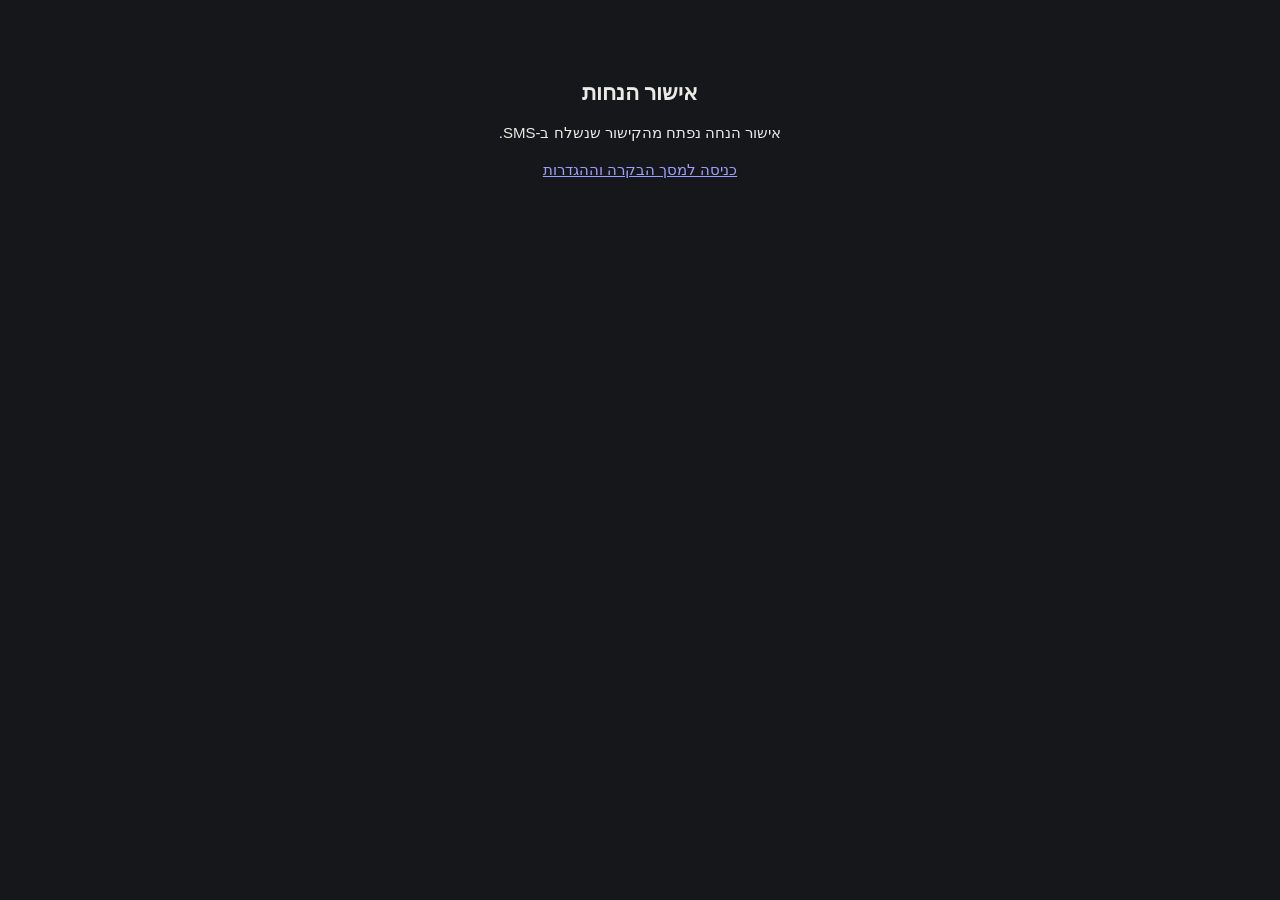
<file: index.html>
<!doctype html><html lang="he" dir="rtl"><head><meta charset="utf-8"><meta name="robots" content="noindex"><meta name="viewport" content="width=device-width, initial-scale=1"><title>אישור הנחות</title><link rel="stylesheet" href="style.css?v=2"></head>
<body><main style="max-width:420px;margin:64px auto;padding:16px;text-align:center"><h1>אישור הנחות</h1><p>אישור הנחה נפתח מהקישור שנשלח ב-SMS.</p><p><a href="settings.html">כניסה למסך הבקרה וההגדרות</a></p></main></body></html>
</file>
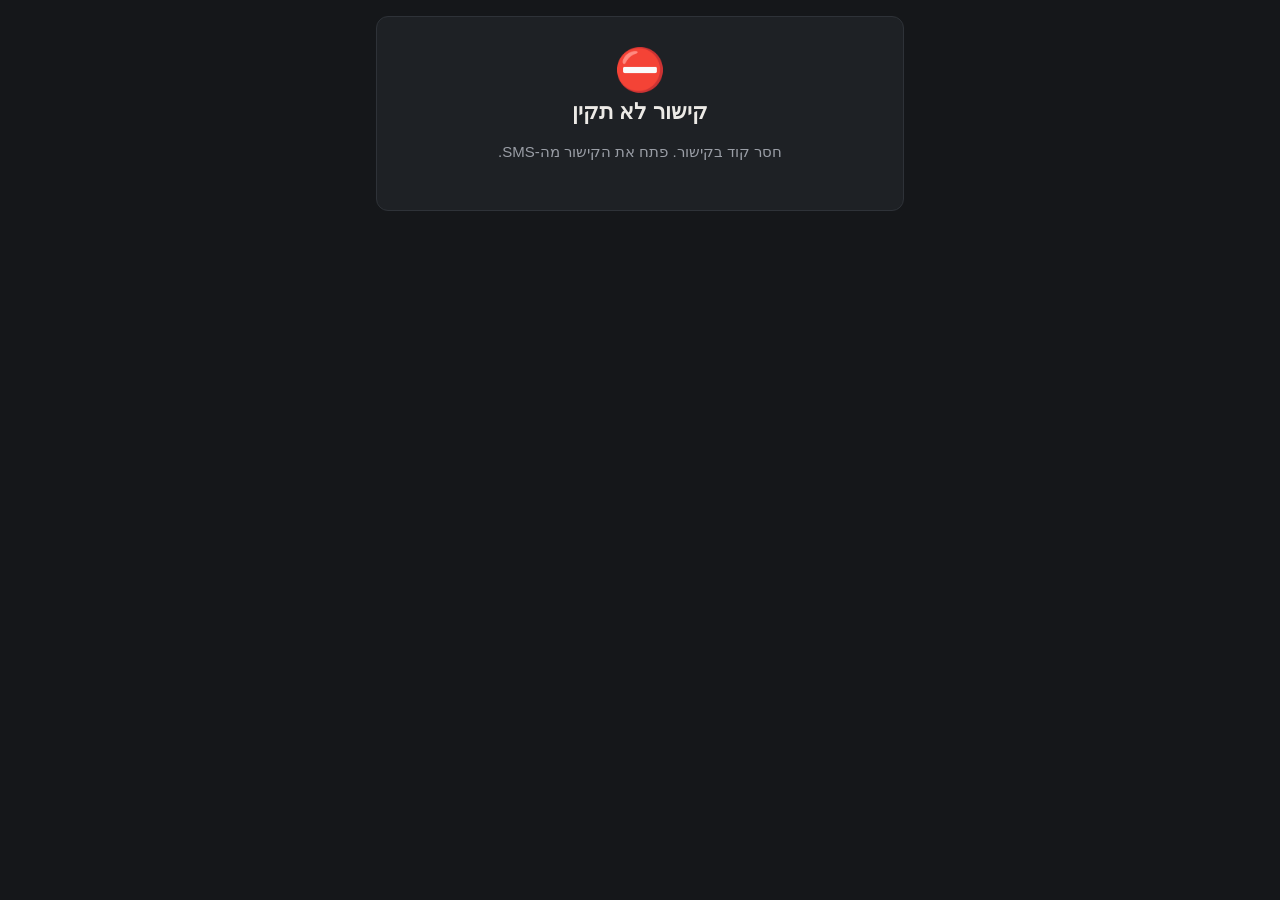
<file: approve.html>
<!doctype html>
<html lang="he" dir="rtl">
<head>
<meta charset="utf-8">
<meta name="viewport" content="width=device-width, initial-scale=1">
<meta name="robots" content="noindex">
<title>אישור הנחה</title>
<link rel="stylesheet" href="style.css?v=2">
<style>
  main { max-width: 560px; margin: 0 auto; padding: 16px; display: grid; gap: 12px; }
  .head { display: flex; justify-content: space-between; align-items: baseline; gap: 8px; flex-wrap: wrap; }
  .meta { display: grid; grid-template-columns: auto 1fr; gap: 2px 12px; font-size: .92rem; }
  .meta dt { color: var(--muted); }
  .meta dd { margin: 0; }
  .summary { display: grid; grid-template-columns: repeat(3, 1fr); gap: 8px; text-align: center; }
  .summary .big { font-size: 1.45rem; font-weight: 700; }
  .summary .disc .big { color: var(--bad); }
  .line { display: grid; grid-template-columns: 1fr auto; gap: 2px 10px; padding: 12px 0; border-bottom: 1px solid var(--line); }
  .line:last-child { border-bottom: none; }
  .line .name { font-weight: 500; }
  .line .prices { text-align: end; }
  .line .was { text-decoration: line-through; color: var(--muted); font-size: .85rem; }
  .line .sub { grid-column: 1 / -1; display: flex; gap: 6px; flex-wrap: wrap; align-items: center; font-size: .85rem; }
  .line.ctx { opacity: .75; }
  .line .unit { grid-column: 1 / -1; display: flex; flex-wrap: wrap; gap: 4px 10px; align-items: baseline; background: var(--bg); border-radius: 8px; padding: 6px 10px; margin-top: 4px; font-size: .9rem; }
  .line .unit b { font-size: 1.05rem; }
  .seg { grid-column: 1 / -1; display: grid; grid-template-columns: 1fr 1fr; border: 1px solid var(--line); border-radius: 10px; overflow: hidden; margin-top: 6px; }
  .seg button { border: none; border-radius: 0; padding: .6em; background: var(--surface); color: var(--muted); }
  .seg button + button { border-inline-start: 1px solid var(--line); }
  .seg button[aria-pressed="true"].a { background: var(--ok-bg); color: var(--ok); font-weight: 600; }
  .seg button[aria-pressed="true"].r { background: var(--bad-bg); color: var(--bad); font-weight: 600; }
  .quick { display: flex; gap: 8px; justify-content: flex-end; }
  .quick button { font-size: .85rem; padding: .35em .8em; }
  #send { padding: .9em; font-size: 1.05rem; }
  textarea { min-height: 64px; resize: vertical; }
  details summary { cursor: pointer; color: var(--muted); padding: 4px 0; }
  .result { text-align: center; padding: 32px 16px; }
  .result .icon { font-size: 2.6rem; line-height: 1; margin-bottom: 8px; }
  .hidden { display: none !important; }
</style>
</head>
<body>
<div id="demo" class="demo-banner hidden">מצב הדגמה: נתונים לדוגמה, שום דבר לא נשלח לפריוריטי</div>
<main>
  <div id="loading" class="card result"><span class="muted">טוען את פרטי ההזמנה…</span></div>

  <section id="view" class="hidden" style="display:grid;gap:12px">
    <div class="card">
      <div class="head">
        <h1>אישור הנחה</h1>
        <span id="level" class="badge warn"></span>
      </div>
      <dl class="meta">
        <dt>הזמנה</dt><dd id="ordname" class="num"></dd>
        <dt>סניף</dt><dd id="branch"></dd>
        <dt>מוכר</dt><dd id="seller"></dd>
        <dt>לקוח</dt><dd id="customer"></dd>
      </dl>
    </div>

    <div class="card summary">
      <div><div class="muted">מחיר מחירון</div><div id="listTotal" class="big num"></div></div>
      <div class="disc"><div class="muted">הנחה בהזמנה</div><div id="orderPct" class="big num"></div><small id="discountTotal" class="num"></small></div>
      <div><div class="muted">לתשלום</div><div id="total" class="big num"></div></div>
    </div>

    <div class="card">
      <div class="head">
        <div>
          <h2 id="needTitle" style="margin:0">כל ההזמנה</h2>
          <small id="needSub" class="muted"></small>
        </div>
        <div class="quick"><button id="allA">אשר הכול</button><button id="allR">דחה הכול</button></div>
      </div>
      <div id="need"></div>
    </div>

    <div class="card" style="display:grid;gap:10px">
      <label for="note">הערה <small>(חובה כשיש דחייה, המוכר יקבל אותה ב-SMS)</small></label>
      <textarea id="note" maxlength="120" placeholder="למשל: אושר בגלל לקוח חוזר"></textarea>
      <button id="send" class="primary">שלח החלטה</button>
      <div id="confirmBox" class="hidden" style="display:grid;gap:8px">
        <div id="confirmText" style="font-weight:600;text-align:center"></div>
        <div style="display:grid;grid-template-columns:1fr 1fr;gap:8px">
          <button id="confirmYes" class="primary">כן, שלח</button>
          <button id="confirmNo">ביטול</button>
        </div>
      </div>
      <small id="err" class="hidden" style="color:var(--bad)"></small>
    </div>
  </section>

  <section id="done" class="card result hidden">
    <div id="doneIcon" class="icon"></div>
    <h1 id="doneTitle"></h1>
    <p id="doneText" class="muted"></p>
  </section>
</main>
<div id="toast" class="toast"></div>

<script src="config.js"></script>
<script>
const $ = (id) => document.getElementById(id);
const cfg = window.DA_CONFIG || {};
const params = new URLSearchParams(location.search);
const token = params.get("t") || "";
const demo = !cfg.supabaseUrl || params.has("demo");
const api = cfg.supabaseUrl + "/functions/v1/discount-approval";
const ils = (n) => "₪" + Math.round(n).toLocaleString("he-IL");
const esc = (s) => String(s ?? "").replace(/[&<>"']/g, (c) => ({ "&": "&amp;", "<": "&lt;", ">": "&gt;", '"': "&quot;", "'": "&#39;" }[c]));

const DEMO = {
  ordname: "SO260013515", branch: "סניף 5", seller: "מוכר לדוגמה", customer: "לקוח לדוגמה",
  requiredLevelName: "מנהל סניף", total: 15260, listTotal: 16454, discountTotal: 1194, orderPct: 7.26, open: true,
  lines: [
    { kline: 1, pdes: "ארון גלעד שחור 160X240", family: "8", familyName: "ארונות (רן, לין)", unit: 3000, listUnit: 3409.09, qty: 1, list: 3409.09, net: 3000, pct: 12, sellerMax: 10, needs: true },
    { kline: 2, pdes: "מיטה גאיה אפור ארגז מצעים 160X200", family: "2", familyName: "מיטות", unit: 3680, listUnit: 4279.07, qty: 1, list: 4279.07, net: 3680, pct: 14, sellerMax: 10, needs: true },
    { kline: 3, pdes: "מזרון אמבר 160X200", family: "111", familyName: "מזרונים", unit: 1450, listUnit: 1450, qty: 1, list: 1450, net: 1450, pct: 0, sellerMax: 10 },
    { kline: 4, pdes: "שולחן פורטוגל", family: "5", familyName: "שולחנות אוכל", unit: 3590, listUnit: 3590, qty: 1, list: 3590, net: 3590, pct: 0, sellerMax: 10 },
    { kline: 5, pdes: "כסא רום בוקלה שחור", family: "6", familyName: "כיסאות", unit: 590, listUnit: 621.05, qty: 6, list: 3726.32, net: 3540, pct: 5, sellerMax: 5 },
  ],
};

let data, decisions = {};

function toast(msg) { const t = $("toast"); t.textContent = msg; t.classList.add("show"); setTimeout(() => t.classList.remove("show"), 2600); }

function finish(kind, title, text) {
  $("view").classList.add("hidden"); $("loading").classList.add("hidden");
  $("done").classList.remove("hidden");
  $("doneIcon").textContent = kind === "ok" ? "✅" : kind === "bad" ? "⛔" : kind === "mix" ? "☑️" : "ℹ️";
  $("doneTitle").textContent = title;
  $("doneText").textContent = text || "";
}

function lineHtml(l, withToggle) {
  const sub = l.pct > 0
    ? `<span class="badge ${l.needs ? "bad" : "ok"} num">${l.pct}% הנחה</span>${l.needs ? `<span class="muted">מותר למוכר עד ${l.sellerMax}%</span>` : ""}`
    : `<span class="badge">ללא הנחה</span>`;
  const d = decisions[l.kline];
  return `<div class="line${withToggle ? "" : " ctx"}">
    <div><div class="name">${esc(l.pdes)}</div><small class="muted">${l.qty > 1 ? `כמות ${l.qty} · ` : ""}${esc(l.familyName || "משפחה " + l.family)}</small></div>
    <div class="prices">${l.pct > 0 ? `<div class="was num">${ils(l.list)}</div>` : ""}<div class="num">${ils(l.net)}</div></div>
    <div class="sub">${sub}</div>
    ${withToggle ? `<div class="unit"><span>מחיר ליחידה לאישור:</span> <b class="num">${ils(l.unit)}</b>${l.listUnit > l.unit ? `<span class="muted num">במקום ${ils(l.listUnit)} במחירון</span>` : ""}${l.qty > 1 ? `<span class="muted">× ${l.qty} יחידות</span>` : ""}</div>` : ""}
    ${withToggle ? `<div class="seg" role="group" aria-label="החלטה על ${esc(l.pdes)}">
      <button class="a" data-k="${l.kline}" data-d="approve" aria-pressed="${d === "approve"}">אשר</button>
      <button class="r" data-k="${l.kline}" data-d="reject" aria-pressed="${d === "reject"}">דחה</button></div>` : ""}
  </div>`;
}

function renderLines() {
  // The whole order, in its own line order; only the exceeding lines get a decision toggle.
  const need = data.lines.filter((l) => l.needs);
  $("needTitle").textContent = `כל ההזמנה (${data.lines.length} פריטים)`;
  $("needSub").textContent = need.length === 1 ? "שורה אחת דורשת אישור" : `${need.length} שורות דורשות אישור`;
  $("need").innerHTML = data.lines.map((l) => lineHtml(l, !!l.needs)).join("");
  const rej = need.filter((l) => decisions[l.kline] === "reject").length;
  $("send").textContent = rej === 0 ? "אשר" : rej === need.length ? "דחה" : `שלח: ${need.length - rej} אושרו, ${rej} נדחו`;
  $("send").className = rej === need.length ? "bad" : "primary";
}

function render(d) {
  data = d;
  for (const l of d.lines) if (l.needs) decisions[l.kline] = "approve";
  $("loading").classList.add("hidden");
  $("view").classList.remove("hidden");
  $("ordname").textContent = d.ordname;
  $("branch").textContent = d.branch;
  $("seller").textContent = d.seller;
  $("customer").textContent = d.customer;
  $("level").textContent = "נדרש: " + (d.requiredLevelName || "אישור");
  $("listTotal").textContent = ils(d.listTotal);
  $("orderPct").textContent = d.orderPct + "%";
  $("discountTotal").textContent = ils(d.discountTotal);
  $("total").textContent = ils(d.total);
  renderLines();
  if (!d.open) finish("info", "הבקשה כבר לא פתוחה", d.closedReason);
}

document.addEventListener("click", (e) => {
  const b = e.target.closest("[data-k]");
  if (!b) return;
  decisions[b.dataset.k] = b.dataset.d;
  renderLines();
});
$("allA").onclick = () => { for (const k in decisions) decisions[k] = "approve"; renderLines(); };
$("allR").onclick = () => { for (const k in decisions) decisions[k] = "reject"; renderLines(); };

async function load() {
  if (demo) { $("demo").classList.remove("hidden"); return render(DEMO); }
  if (!token) return finish("bad", "קישור לא תקין", "חסר קוד בקישור. פתח את הקישור מה-SMS.");
  try {
    const res = await fetch(api + "?t=" + encodeURIComponent(token), { headers: { apikey: cfg.anonKey } });
    const d = await res.json();
    if (!res.ok) return finish("bad", "לא ניתן לפתוח", d.error);
    render(d);
  } catch { finish("bad", "אין חיבור", "בדוק את החיבור לאינטרנט ונסה שוב."); }
}

$("send").onclick = async () => {
  const note = $("note").value.trim();
  const vals = Object.values(decisions);
  const rej = vals.filter((v) => v === "reject").length, ok = vals.length - rej;
  $("err").classList.add("hidden");
  if (rej && !note) {
    $("err").textContent = "יש שורה שנדחתה: צריך לכתוב סיבה, המוכר יקבל אותה ב-SMS.";
    $("err").classList.remove("hidden"); $("note").focus(); return;
  }
  // In-page confirmation (browser confirm() dialogs are blocked in some viewers).
  $("confirmText").textContent = rej === 0 ? "לאשר את ההנחה?" : ok === 0 ? "לדחות את ההנחה?" : `לאשר ${ok} שורות ולדחות ${rej}?`;
  $("send").classList.add("hidden");
  $("confirmBox").classList.remove("hidden");
};
$("confirmNo").onclick = () => { $("confirmBox").classList.add("hidden"); $("send").classList.remove("hidden"); };
$("confirmYes").onclick = async () => {
  const note = $("note").value.trim();
  const vals = Object.values(decisions);
  const rej = vals.filter((v) => v === "reject").length, ok = vals.length - rej;
  $("confirmYes").disabled = true;
  try {
    if (demo) { await new Promise((r) => setTimeout(r, 500)); }
    else {
      const res = await fetch(api, {
        method: "POST",
        headers: { "Content-Type": "application/json", apikey: cfg.anonKey },
        body: JSON.stringify({ t: token, decisions, note }),
      });
      const d = await res.json();
      if (!res.ok) {
        if (res.status === 409 && d.refresh) {
          // Prices changed in Priority: show the current ones and let the approver decide again.
          $("confirmBox").classList.add("hidden"); $("send").classList.remove("hidden"); $("confirmYes").disabled = false;
          decisions = {}; await load();
          $("err").textContent = d.error; $("err").classList.remove("hidden"); window.scrollTo(0, 0);
          return;
        }
        if (res.status === 409) return finish("info", "לא ניתן להשלים", d.error);
        throw new Error(d.error);
      }
    }
    if (rej === 0) finish("ok", "ההנחה אושרה", "השורות שוחררו בפריוריטי והמוכר יכול להמשיך ולחייב. המוכר קיבל הודעה.");
    else if (ok === 0) finish("bad", "ההנחה נדחתה", "השורות נשארות נעולות עד שהמוכר יתקן את המחיר. המוכר קיבל הודעה עם הסיבה.");
    else finish("mix", "ההחלטה נשלחה", `${ok} שורות שוחררו, ${rej} נשארות נעולות עד תיקון המחיר. המוכר קיבל הודעה.`);
  } catch (e) {
    $("confirmYes").disabled = false;
    toast(e.message || "שגיאה, נסה שוב");
  }
};

load();
</script>
</body>
</html>
</file>
<file: style.css>
:root {
  /* Always dark (Gilad prefers the dark look on every device). */
  --bg: #15171a; --surface: #1e2125; --ink: #eceae6; --muted: #9a9ea6; --line: #2e3238;
  --accent: #6fb39d; --accent-ink: #0f1513;
  --ok: #6fcf97; --ok-bg: #16301f; --bad: #f28b82; --bad-bg: #3a1a17; --warn: #f2c46b; --warn-bg: #352a12;
  --radius: 12px;
  font-family: "Heebo", "Segoe UI", Arial, sans-serif;
  color-scheme: dark;
}
* { box-sizing: border-box; }
body { margin: 0; background: var(--bg); color: var(--ink); font-size: 15px; line-height: 1.5; }
h1, h2, h3 { margin: 0 0 .4em; line-height: 1.25; }
h1 { font-size: 1.35rem; }
h2 { font-size: 1.1rem; }
small, .muted { color: var(--muted); }
button, input, select, textarea { font: inherit; color: inherit; }
button { cursor: pointer; border: 1px solid var(--line); background: var(--surface); border-radius: 10px; padding: .55em 1em; }
button.primary { background: var(--accent); color: var(--accent-ink); border-color: var(--accent); font-weight: 600; }
button.ok { background: var(--ok); border-color: var(--ok); color: #fff; font-weight: 600; }
button.bad { background: var(--surface); border-color: var(--bad); color: var(--bad); font-weight: 600; }
button:disabled { opacity: .55; cursor: default; }
button.link { border: none; background: none; color: var(--accent); padding: .2em .4em; }
input, select, textarea { background: var(--surface); border: 1px solid var(--line); border-radius: 8px; padding: .45em .6em; width: 100%; }
input:focus, select:focus, textarea:focus, button:focus-visible { outline: 2px solid var(--accent); outline-offset: 1px; }
.card { background: var(--surface); border: 1px solid var(--line); border-radius: var(--radius); padding: 16px; }
.badge { display: inline-block; font-size: .78rem; padding: .1em .55em; border-radius: 999px; background: var(--line); white-space: nowrap; }
.badge.warn { background: var(--warn-bg); color: var(--warn); }
.badge.ok { background: var(--ok-bg); color: var(--ok); }
.badge.bad { background: var(--bad-bg); color: var(--bad); }
.demo-banner { background: var(--warn-bg); color: var(--warn); text-align: center; padding: 6px 12px; font-size: .85rem; }
.num { font-variant-numeric: tabular-nums; direction: ltr; unicode-bidi: isolate; }
table { border-collapse: collapse; width: 100%; }
th, td { text-align: start; padding: 8px 6px; border-bottom: 1px solid var(--line); vertical-align: middle; }
th { font-size: .82rem; color: var(--muted); font-weight: 500; }
.toast { position: fixed; inset-inline: 16px; bottom: 16px; margin: auto; max-width: 420px; background: var(--ink); color: var(--bg);
  padding: 10px 14px; border-radius: 10px; text-align: center; opacity: 0; transform: translateY(8px); transition: .2s; pointer-events: none; }
.toast.show { opacity: 1; transform: none; }
</file>
